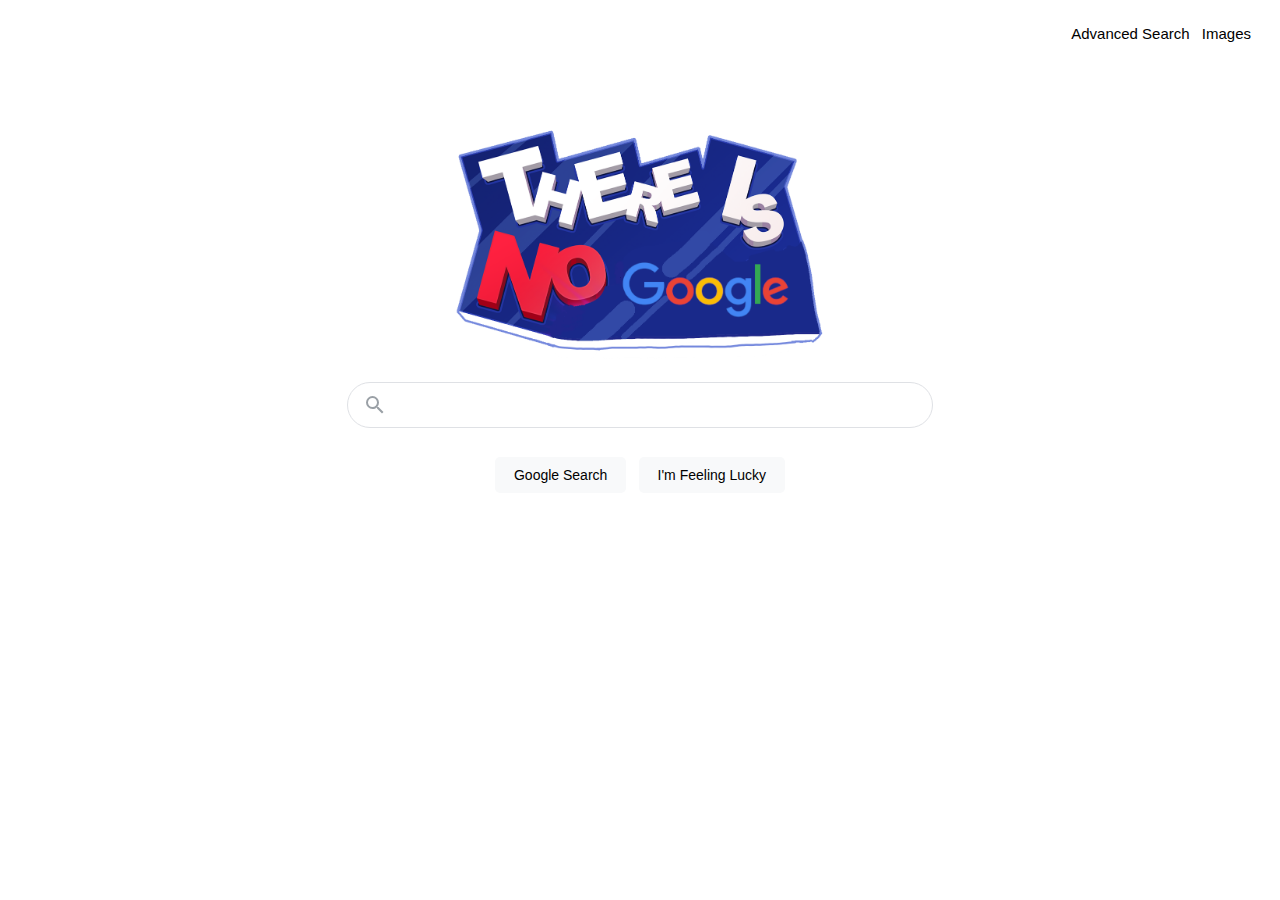
<file: index.html>
<!DOCTYPE html>
<html lang="en">
<head>
    <title>Search</title>
    <link href="stylesheets/srch.css" rel="stylesheet">
</head>
<body>
<div class="header">
    <div class="links">
        <a href="adv_srch.html">Advanced Search</a>
        <a href="img_srch.html">Images</a>
    </div>
</div>
<div class="logo">
    <div id="no_logo">
        <img class="ggl_logo" alt="Google" height="250" src="img/no_game_google.png" width="384.77">
    </div>
</div>
<form action="https://google.com/search">
    <div class="srch_bar">
        <svg focusable="false" viewBox="0 0 24 24" xmlns="http://www.w3.org/2000/svg">
            <path d="M15.5 14h-.79l-.28-.27A6.471 6.471 0 0 0 16 9.5 6.5 6.5 0 1 0 9.5 16c1.61 0 3.09-.59 4.23-1.57l.27.28v.79l5 4.99L20.49 19l-4.99-5zm-6 0C7.01 14 5 11.99 5 9.5S7.01 5 9.5 5 14 7.01 14 9.5 11.99 14 9.5 14z"></path>
        </svg>
        <input class="srch_bar_in" name="q" type="text">
    </div>
    <div>
        <center>
            <input class="bar_btn" type="submit" value="Google Search">
            <input class="bar_btn" name="btnI" type="submit" value="I'm Feeling Lucky">
        </center>
    </div>
</form>
</body>
</html>
</file>
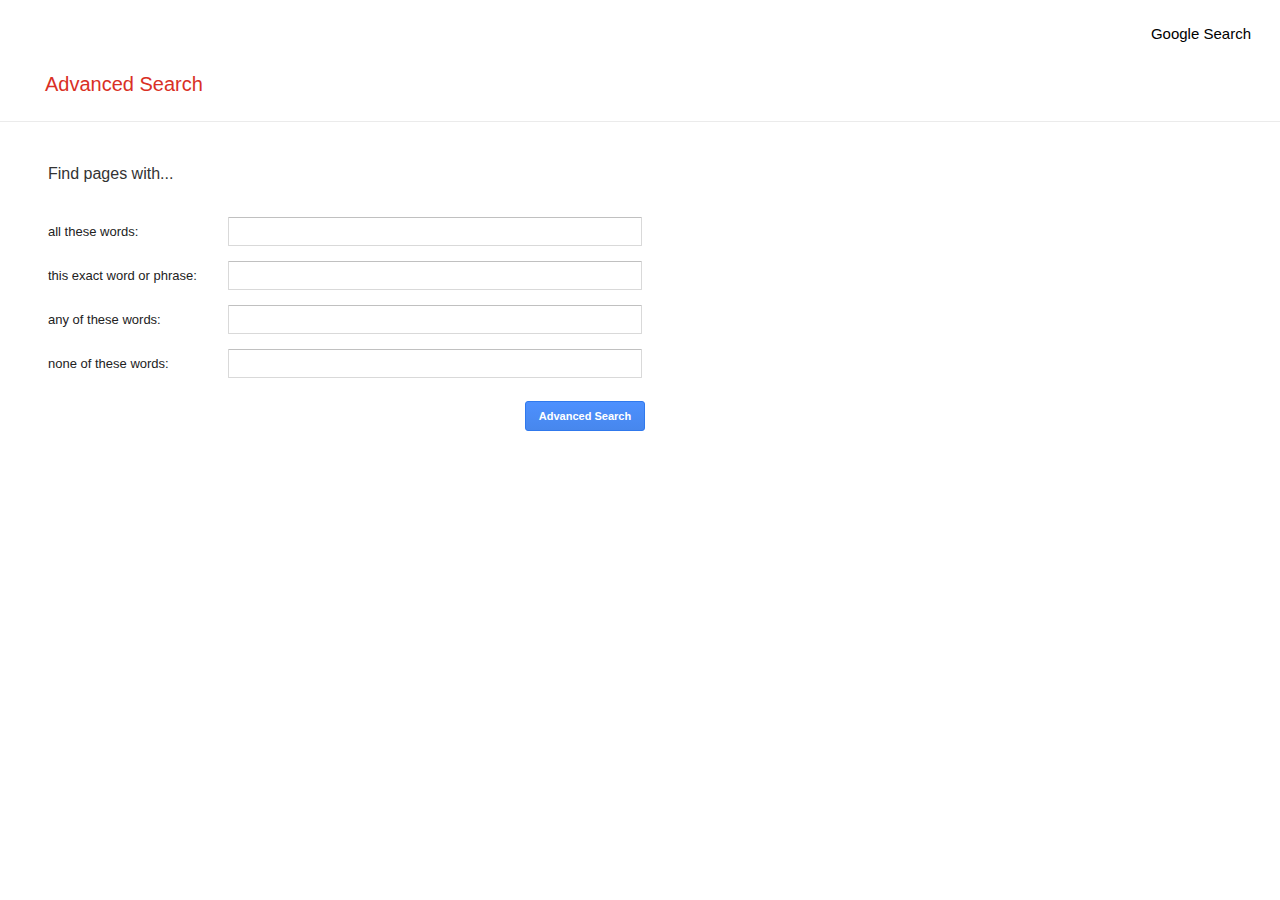
<file: adv_srch.html>
<!DOCTYPE html>
<html lang="en">
<head>
    <title>Advanced Search</title>
    <link href="stylesheets/adv_srch.css" rel="stylesheet">
</head>
<body>
<div class="header">
    <div class="links">
        <a href="index.html">Google Search</a>
    </div>
</div>
<div class="appbar">
    <label style="margin-left:10px">Advanced Search</label>
</div>
<div class="line"></div>
<form action="https://google.com/search">
    <table>
        <tr>
            <th>Find pages with...</th>
        </tr>
        <tr>
            <td>all these words:</td>
            <td>
                <input id="allOf" name="as_q" type="text" value>
            </td>
        </tr>
        <tr>
            <td>this exact word or phrase:</td>
            <td>
                <input id="thisExact" name="as_epq" type="text" value>
            </td>
        </tr>
        <tr>
            <td>any of these words:</td>
            <td>
                <input id="anyOf" name="as_oq" type="text" value>
            </td>
        </tr>
        <tr>
            <td>none of these words:</td>
            <td>
                <input id="noneOf" name="as_eq" type="text" value>
            </td>
        </tr>
    </table>
    <div class="btn">
        <input id="adv_srch_btn" value="Advanced Search" type="submit">
    </div>
</form>
</body>
</html>
</file>
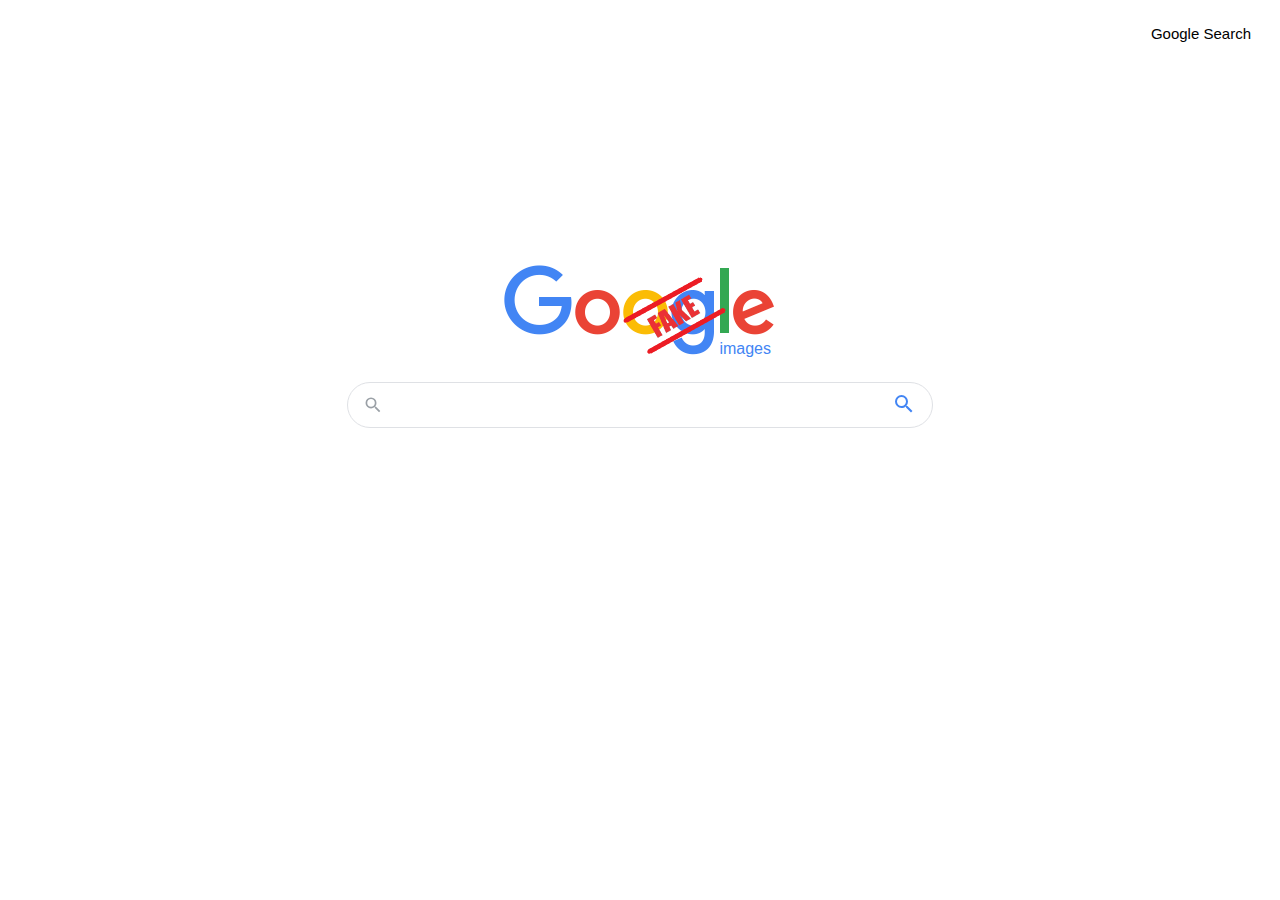
<file: img_srch.html>
<!DOCTYPE html>
<html lang="en">
<head>
    <title>Images</title>
    <link href="stylesheets/srch.css" rel="stylesheet">
</head>
<body>
<div class="header">
    <div class="links">
        <a href="index.html">Google Search</a>
    </div>
</div>
<div class="logo">
    <div id="fake_logo">
        <img class="ggl_logo" alt="Google" height="92" src="img/fake_logo.png" width="272">
        <p id="logo_txt">images</p>
    </div>
</div>
<form action="https://google.com/search">
    <div class="srch_bar">
        <svg focusable="false" viewBox="0 0 24 24" xmlns="http://www.w3.org/2000/svg">
            <path d="M15.5 14h-.79l-.28-.27A6.471 6.471 0 0 0 16 9.5 6.5 6.5 0 1 0 9.5 16c1.61 0 3.09-.59 4.23-1.57l.27.28v.79l5 4.99L20.49 19l-4.99-5zm-6 0C7.01 14 5 11.99 5 9.5S7.01 5 9.5 5 14 7.01 14 9.5 11.99 14 9.5 14z"></path>
        </svg>
        <input class="srch_bar_in" name="q" type="text">
        <input name="tbm" type="hidden" value="isch">
        <button id="srch_btn" type="submit">
            <span class="btn_logo">
                <svg data-iml="1653862023157" focusable="false"
                     viewBox="0 0 24 24" xmlns="http://www.w3.org/2000/svg">
                    <path d="M15.5 14h-.79l-.28-.27A6.471 6.471 0 0 0 16 9.5 6.5 6.5 0 1 0 9.5 16c1.61 0 3.09-.59 4.23-1.57l.27.28v.79l5 4.99L20.49 19l-4.99-5zm-6 0C7.01 14 5 11.99 5 9.5S7.01 5 9.5 5 14 7.01 14 9.5 11.99 14 9.5 14z"></path>
                </svg>
            </span>
        </button>
    </div>
</form>
</body>
</html>
</file>
<file: stylesheets/srch.css>
body, html {
    height: 100%;
    margin: 0;
    padding: 0;
    font-size: 15px;
    font-family: sans-serif, arial;
}

.header {
    height: 48px;
}

.links {
    float: right;
    padding: 25px;
}

a {
    margin: 4px;
    color: black;
    text-decoration: none;
}

a:hover {
    text-decoration: underline;
}

.logo {
  display: flex;
  flex-direction: column;
  align-items: center;
  width: 100%;
  min-height: 250px;
  max-height: 290px;
  height: calc(100% - 560px);
  justify-content: flex-end;
}

div#no_logo {
  max-height: 240px;
}

div#fake_logo {
  max-height: 92px;
  text-align: right;
}

div#no_logo:hover {
    animation: shake 0.6s;
}

p#logo_txt {
    color: #4285f4;
    font: 16px/16px roboto-regular, arial, sans-serif;
    position: relative;
    right: 5px;
    bottom: 35px;
}

form {
    padding: 25px;
    width: auto;
}

center {
  padding-top: 18px;
}

.srch_bar {
    display: flex;
    height: 44px;
    background: #fff;
    border: 1px solid #dfe1e5;
    border-radius: 24px;
    margin: 0 auto;
    max-width: 584px;
}

.srch_bar:hover {
    background-color: #fff;
    box-shadow: 0 1px 6px rgb(32 33 36 / 28%);
    border-color: rgba(223,225,229,0);
}

.srch_bar_in {
    border: none;
    outline: none;
    margin: auto;
    padding: 0;
    word-wrap: break-word;
    flex: 100%;
    margin-left: 10px;
    height: 34px;
    max-width: 500px;
    font-size: 16px;
}

input[type="submit"]:hover {
    box-shadow: 0 1px 1px rgb(0 0 0 / 10%);
    background-color: #f8f9fa;
    border: 3px solid;
    border-image: linear-gradient(to right, #4285F4 25%, #DB4437 25%, #DB4437 50%, #F4B400 50%, #F4B400 75%, #0F9D58 75%) 10;
    -webkit-mask: 
     linear-gradient(transparent 0 0), 
     linear-gradient(white 0 0);
    
}

.bar_btn {
    background-color: #f8f9fa;
    border: 3px solid transparent;
    border-radius: 5px;
    font-size: 14px;
    margin: 11px 4px;
    padding: 0 16px;
    height: 36px;
    min-width: 54px;
    text-align: center;
    cursor: pointer;
    user-select: none;
}

.srch_bar > svg {
    width: 24px;
    padding-left: 15px;
    color: #9aa0a6;
    fill: currentColor;
}

button#srch_btn {
    padding-right: 40px;
    height: 44px;
    width: 44px;
    background: transparent;
    border: none;
    cursor: pointer;
}

.btn_logo > svg {
    color: #4285f4;
    fill: currentColor;
    height: 24px;
    width: 24px;
}

@keyframes shake {
  0% { transform: rotate(0deg); }
  25% { transform: rotate(5deg); }
  50% { transform: rotate(0eg); }
  75% { transform: rotate(-5deg); }
  100% { transform: rotate(0deg); }
}
</file>
<file: stylesheets/adv_srch.css>
body, html {
    height: 100%;
    margin: 0;
    padding: 0;
    font-size: 15px;
    font-family: sans-serif, arial;
}

.header {
    height: 48px;
}

.links {
    float: right;
    padding: 25px;
}

a {
    margin: 4px;
    color: black;
    text-decoration: none;
}

a:hover {
    text-decoration: underline;
}

.appbar {
    color: #d93025;
    font-size: 20px;
    margin: 25px 35px;
}

.line {
    border-bottom: 1px solid #ebebeb;
}

th {
    float: left;
    display: inline-block;
    min-width: 167px;
    width: 16%;
    font-size: 16px;
    font-weight: 500;
    min-height: 42px;
    color: #333;
    text-align: left;
}

table {
    max-width: 600px;
    min-width: 200px;
    width: 50%;
    margin: 40px 2% 0 45px;
}

tr td {
    vertical-align: middle;
    height: 40px;
    color: #222;
    font-size: 13px;
}

td:nth-child(1) {
  width: 30%;
}

td input {
    border-radius: 1px;
    border: 1px solid #d9d9d9;
    border-top: 1px solid #c0c0c0;
    font-size: 13px;
    height: 25px;
    width: 98.5%;
}

td input:focus {
    box-shadow: inset 0 1px 2px rgb(0 0 0 / 30%);
    border: 1px solid #4d90fe;
    outline: none;
}

.btn {
    max-width: 600px;
    min-width: 200px;
    width: 50%;
    margin: 0 2% 0 60px;
    text-align: right;
    min-height: 41px;
    user-select: none;
}

input#adv_srch_btn {
    box-shadow: none;
    background-color: #4d90fe;
    background-image: -webkit-linear-gradient(top,#4d90fe,#4787ed);
    border: 1px solid #3079ed;
    color: #fff;
    border-radius: 3px;
    cursor: default;
    font-size: 11px;
    font-weight: bold;
    margin: 15px;
    height: 30px;
    min-width: 120px;
}

input#adv_srch_btn:hover {
    background-color: #357ae8;
    background-image: -webkit-linear-gradient(top,#58226f,#357ae8);
    border: 1px solid #2f5bb7;
    border-image: initial;
}
</file>
